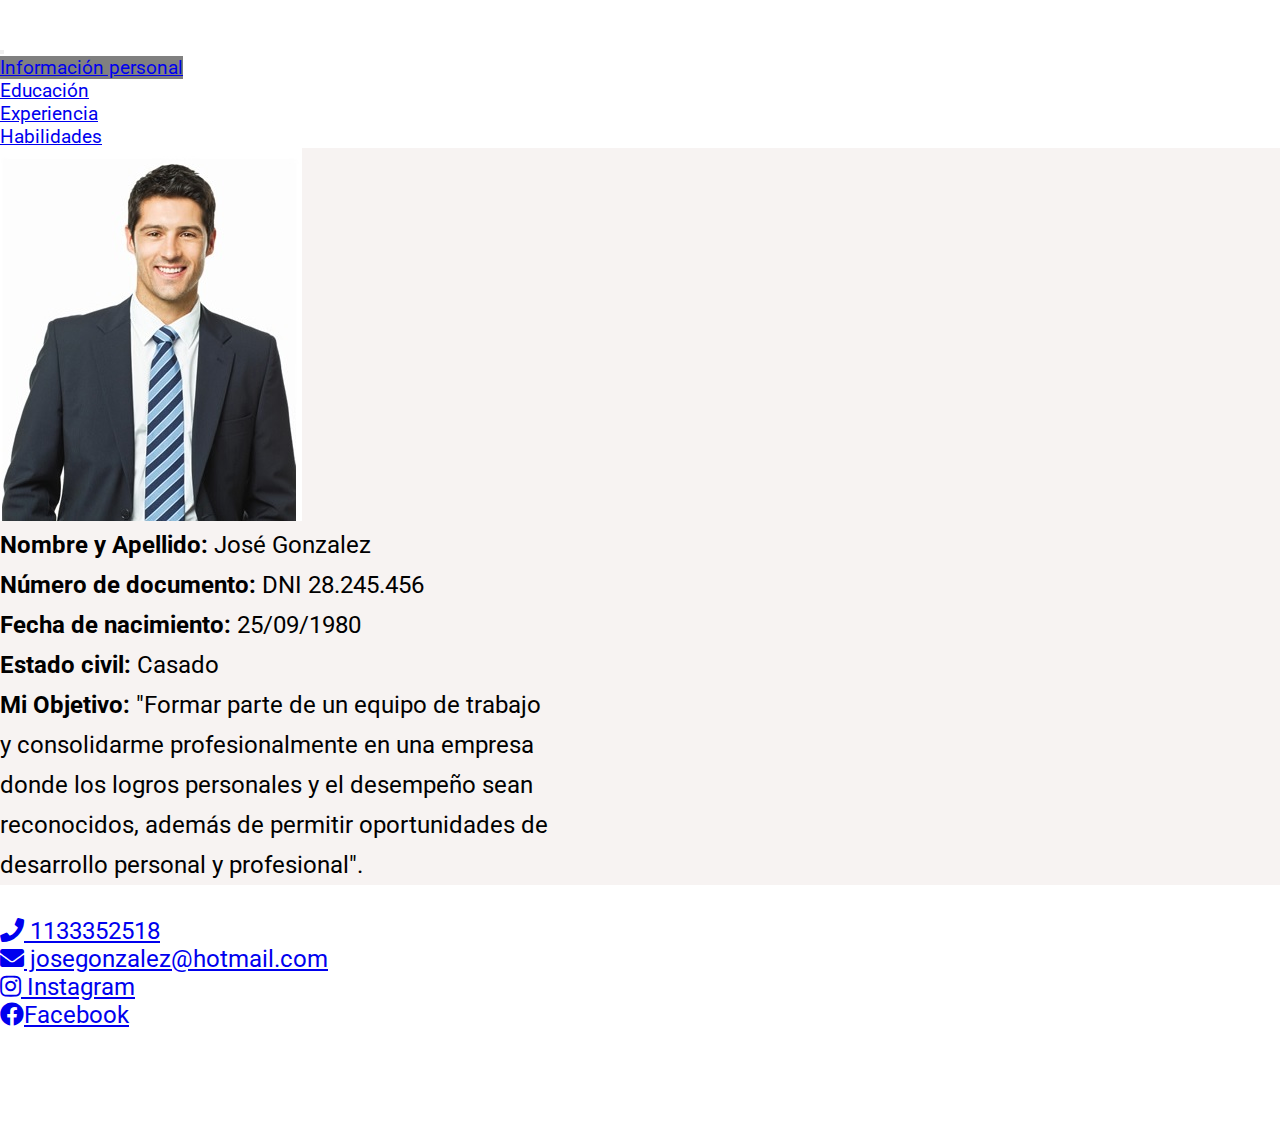
<file: index.html>
<!DOCTYPE html>
<html lang="es">
<head>
<link rel="stylesheet" href="https://cdnjs.cloudflare.com/ajax/libs/font-awesome/5.15.2/css/all.min.css">
<link href="https://cdn.jsdelivr.net/npm/bootstrap@5.3.0-alpha1/dist/css/bootstrap.min.css" rel="stylesheet" integrity="sha384-GLhlTQ8iRABdZLl6O3oVMWSktQOp6b7In1Zl3/Jr59b6EGGoI1aFkw7cmDA6j6gD" crossorigin="anonymous">
<script src="https://cdn.jsdelivr.net/npm/bootstrap@5.3.0-alpha1/dist/js/bootstrap.bundle.min.js" integrity="sha384-w76AqPfDkMBDXo30jS1Sgez6pr3x5MlQ1ZAGC+nuZB+EYdgRZgiwxhTBTkF7CXvN" crossorigin="anonymous"></script>
<link rel="preconnect" href="https://fonts.googleapis.com">
<link rel="preconnect" href="https://fonts.gstatic.com" crossorigin>
<link href="https://fonts.googleapis.com/css2?family=Roboto:ital,wght@0,100;0,300;0,400;0,500;0,700;1,100;1,300;1,400;1,500&display=swap" rel="stylesheet">
<meta charset="UTF-8">
    <meta http-equiv="X-UA-Compatible" content="IE=edge">
    <meta name="viewport" content="width=device-width, initial-scale=1.0">
    <meta name="description" content="Este es el CV de José Gonzalez">
    <meta name="keywords" content="JOSE,GONZALEZ,CURRICULUM,CV">
    <link rel="icon" href="./img/logo.ico">
    <title>Curriculum</title>
    <link rel="stylesheet" href="./css/estilos.css">
</head>
<body>
    <header class="header">
      <nav class="navbar navbar-expand-lg bg-success">
        <div class="container-fluid">
          <p class="minombre">José Gonzalez</p>
          <button class="navbar-toggler" type="button" data-bs-toggle="collapse" data-bs-target="#navbarNav" aria-controls="navbarNav" aria-expanded="false" aria-label="Toggle navigation">
          <span class="navbar-toggler-icon"></span>
          </button>
          <div class="collapse navbar-collapse" id="navbarNav">
            <ul class="navbar-nav barrasuperior">
              <li class="nav-item">
                <a class="nav-link active text-white linkactivo" aria-current="page" href="./index.html">Información personal</a>
              </li>
              <li class="nav-item">
                <a class="nav-link text-white" href="./paginas/educacion.html">Educación</a>
              </li>
              <li class="nav-item">
                <a class="nav-link text-white" href="./paginas/experiencia.html">Experiencia</a>
              </li>
              <li class="nav-item">
                <a class="nav-link text-white" href="./paginas/habilidades.html">Habilidades</a>
              </li>
            </ul>
          </div>
        </div>
      </nav>
</header>
    <main class="main__cv" >
        <div class="container-fluid">
            <div class="row">
                <div class="fotocurriculum mt-4 col-12 col-sm-12 col-md-6 d-flex justify-content-center">
                    <img class="rounded-circle border josefoto" src="./img/foto.jpg" alt="foto">
                </div>
                <div class="mt-4 col-12 col-sm-12 col-md-6 d-flex align-items-lg-center">
                  <ul class="info__main">
                    <li>
                    <b>  Nombre y Apellido:</b> José Gonzalez
                    </li>
                    <li>
                        <b> Número de documento:</b> DNI 28.245.456    
                    </li>
                    <li>
                        <b>Fecha de nacimiento:</b> 25/09/1980 
                    </li>
                    <li>
                        <b>Estado civil:</b> Casado 
                    </li>
                    <li>
                        <b> Mi Objetivo: </b> <span class="objetivo">  "Formar parte de un equipo de trabajo <br> y consolidarme profesionalmente en una empresa<br> donde los logros personales y el desempeño sean<br> reconocidos, además de permitir oportunidades de<br> desarrollo personal y profesional". </span>
                    </li>
                  </ul>
                </div> 
              </div> 
</main>
    <footer class="pie">
      <ul class="nav justify-content-center bg-success footer">
        <li class="nav-item">
          <a class="nav-link text-white" aria-current="page" href="https://www.whatsapp.com" target="_blank"><i class="fas fa-phone"></i>
            1133352518</a>
        </li>
        <li class="nav-item">
          <a class="nav-link text-white " href="mailto:josegonzalez@hotmail.com">
          <i class="fas fa-envelope"></i><span></span> josegonzalez@hotmail.com</a>        
        </li>
        <li class="nav-item">
          <a class="nav-link text-white " href="https://www.instagram.com" target="_blank"><i class="fab fa-instagram"></i>
          <span></span>Instagram</a>
        </li>
        <li class="nav-item text-white">
          <a class="nav-link text-white" href="https://www.facebook.com" target="_blank">
          <i class="fab fa-facebook"></i>Facebook
        </li>
      </ul>
    </footer>  
    <script src="./js/index.js"></script>
</body>
</html>
</file>
<file: css/estilos.css>
*{
    margin: 0;
    padding: 0;
    box-sizing: border-box;
}
.barrasuperior {
        font-family: 'Roboto', sans-serif;
        font-size: 1.2rem;
}

ul { 
    list-style: none;
    
}
.footer {
        height: 250px;
        font-size: 1.5rem;
        padding-top: 2rem;
        font-family: 'Roboto', sans-serif;
        
}
.info__main {
        font-size: 1.5rem;
        font-family: 'Roboto', sans-serif;
        line-height: 2.5rem;    
}
.minombre {
            font-size: 2rem;
            color: white;
            padding-right: 2rem;
            font-family: 'Roboto', sans-serif;
            
}

.objetivo {
           text-decoration: dashed;
           text-align: justify;
}
           
.linkactivo {
             background-color: grey;
}
.info__educacion {
                text-align: center;                
                font-size: 1.5rem;
                font-family: 'Roboto', sans-serif;
                line-height: 3.5rem;
                margin-top: 5rem;            
}
.info__experiencia {
        text-align: center;                
        font-size: 1.5rem;
        font-family: 'Roboto', sans-serif;
        line-height: 3rem; 
        margin-top: 3rem;           
}   
.info__habilidades {
        text-align: center;                
        font-size: 1.5rem;
        font-family: 'Roboto', sans-serif;
        line-height: 3rem;
        margin-top: 5rem; 
}         
.main__cv {
                background-color:#F7F3F2;
}
#exp1  {
        background-color:grey;
        border-color: green;
        margin-bottom: 1rem;
}
#exp2  {
        background-color:grey;
        padding-left: 18px;
        padding-right: 18px;
        border-color: green;
        margin-bottom: 1rem;
        
}
#exp3  {
        background-color:grey;
        padding-left: 21px;
        padding-right: 21px;
        border-color: green;
        margin-bottom: 1rem;
}   
#exp4 {
        background-color:grey;
        padding-left: 24px;
        padding-right: 24px;
        border-color: green;
        margin-bottom: 1rem;
}
#exp5  {
        background-color:grey;
        padding-right: 65px;
        padding-left: 50px;
        border-color: green;
        margin-bottom: 1rem;
}
        
/*ESTILOS MEDIA QUERIES*/
@media (max-width: 1025px) {
        .footer {
                height: 110px;
                font-size: 1.5rem;
                padding-top: 0rem;
                font-family: 'Roboto', sans-serif;   
}
        .info__main {
                font-size: 1.3rem;
                padding-top: 0rem;
                font-family: 'Roboto', sans-serif; 
        
        }
        .info__educacion {
                        padding-top: 0rem;
                        margin-top: 2rem;
                        text-align: left;
                        font-size: 1.6rem;
        }
        .info__experiencia {
                        font-size: 1.6rem;
                        text-align: center;
                        margin-top: 4rem;
                        line-height: 1.4rem;
                        margin-right: 3rem;
}
          .info__habilidades {
        font-size: 1.6rem;
        margin-top: 3rem;
        margin-right: 2rem;

                      
 }       
}   
@media (max-width: 769px) {
        .footer {
                height: 110px;
                font-size: 1.4rem;
                padding-top: 0rem;
                font-family: 'Roboto', sans-serif;   
}
        .info__main {
                font-size: 1.2rem;
                padding-top: 0rem;
                font-family: 'Roboto', sans-serif; 
        
        }
        .info__educacion {
                        padding-top: 0rem;
                        margin-top: 2rem;
                        text-align: left;
                        font-size: 1.4rem;
        }
        .info__experiencia {
                        font-size: 1.4rem;
                        text-align: center;
                        margin-top: 3rem;
                        line-height: 1.4rem;
                        margin-right: 3rem;
}
          .info__habilidades {
        font-size: 1.2rem;
        margin-top: 3rem;
        margin-right: 2rem;

                      
 }       
}   
@media (max-width: 426px) {
        .footer {
                height: 100px;
                font-size: 1rem;
                padding-top: 0rem;
                font-family: 'Roboto', sans-serif;   
}
        .info__main {
                font-size: 1.2rem;
                padding-top: 0rem;
                font-family: 'Roboto', sans-serif; 
        
        }
        .info__educacion {
                        padding-top: 0rem;
                        margin-top: 0rem;
                        text-align: left;
                        font-size: 1.2rem;
        }
        .info__experiencia {
                        font-size: 1.4rem;
                        text-align: center;
                        margin-top: 2rem;
                        line-height: 1.4rem;
                        margin-top: 3rem;
                        margin-right: 3rem;
}
          .info__habilidades {
        font-size: 1.2rem;
        margin-top: 3rem;
        margin-right: 2rem;

                      
 }       
}   
@media (max-width: 376px) {
        .footer {
                height: 90px;
                font-size: 0.8rem;
                padding-top: 0rem;
                font-family: 'Roboto', sans-serif;   
}
        .info__main {
                font-size: 1rem;
                padding-top: 0rem;
                font-family: 'Roboto', sans-serif; 
        
        }
        .info__educacion {
                        padding-top: 1rem;
                        margin-top: 1rem;
                        text-align: left;
                        font-size: 1rem;
        }
        .info__experiencia {
                        font-size: 1.3rem;
                        text-align: center;
                        margin-top: 1rem;
                        line-height: 1.4rem;
                        margin-top: 3rem;
                        margin-right: 3rem;
}
          .info__habilidades {
        font-size: 1.2rem;
        margin-top: 3rem;

                      
 }       
}   
@media (max-width: 320px) {
        .footer {
                height: 80px;
                font-size: 0.7rem;
                padding-top: 0rem;
                font-family: 'Roboto', sans-serif;   
}
        .info__main {
                font-size: 1rem;
                padding-top: 0rem;
                font-family: 'Roboto', sans-serif; 
        
        }
        .info__educacion {
                        padding-top: 1rem;
                        margin-top: 1rem;
                        text-align: left;
                        font-size: 1rem;
                        margin-right: 2rem;
        }
        .info__experiencia {
                        font-size: 1.3rem;
                        text-align: center;
                        margin-top: 1rem;
                        line-height: 1.4rem;
                        margin-top: 3rem;
                        margin-right: 3rem;
}
.info__habilidades {
                font-size: 1rem;
                margin-top: 2rem;
}

                
        
}
</file>
